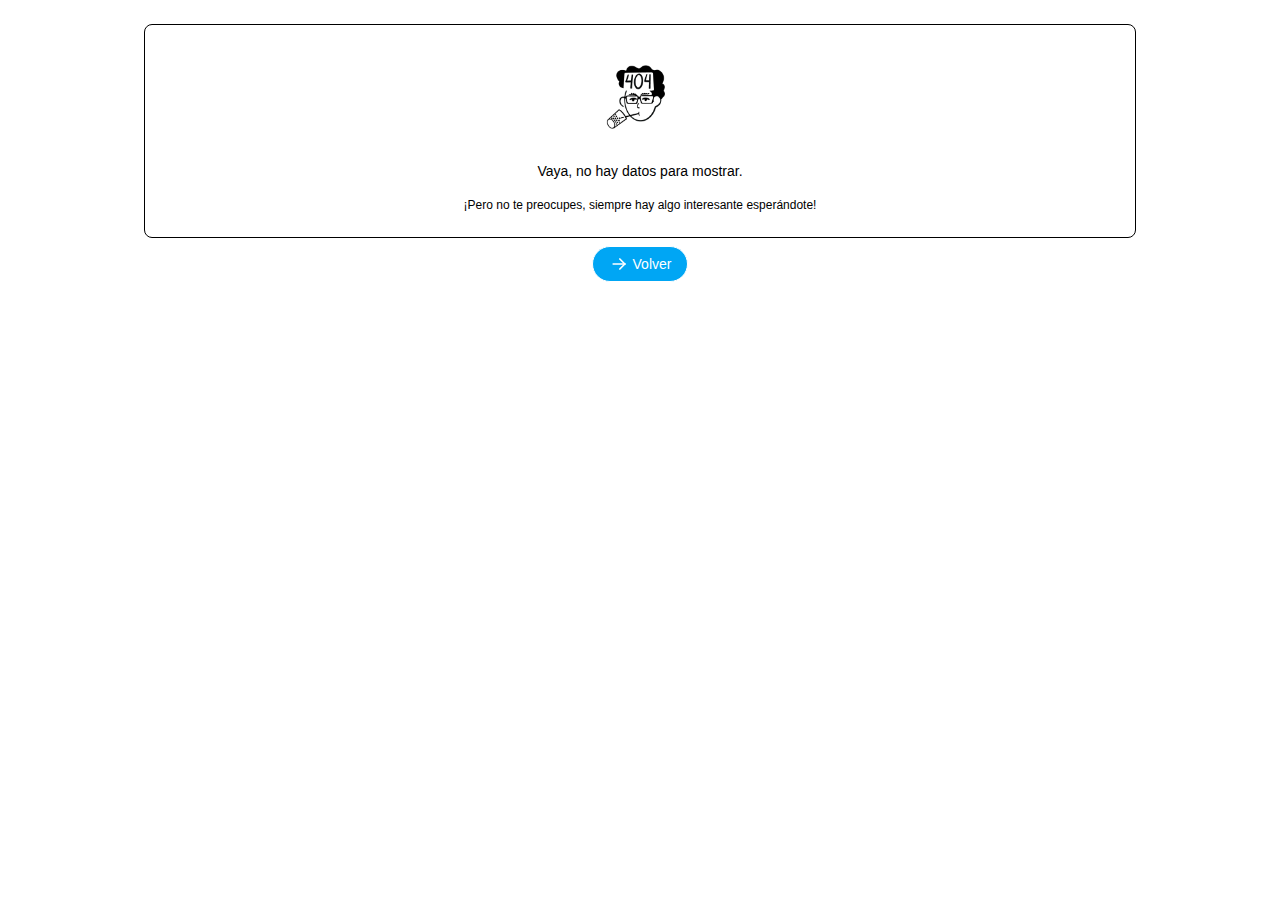
<file: es/404/index.html>
<!DOCTYPE html><html class="dark" lang="es" data-astro-cid-k74dcqyt> <head><meta charset="UTF-8"><meta name="description" content="No Encontrado"><meta name="viewport" content="width=device-width"><link rel="icon" type="image/svg+xml" href="/img/notion/white/my-notion-face-transparent.png"><meta name="generator" content="Astro v5.11.0"><!-- <link rel="stylesheet" type="css" href="../styles/global.css " /> --><meta property="og:title" content="404 - No Encontrado"><meta property="og:description" content="No Encontrado"><meta property="og:image" content="/img/notion/white/my-notion-face-transparent.png"><meta property="og:url" content="https://hub.justcoddev.com/"><meta name="twitter:card" content="No Encontrado"><meta name="twitter:title" content="404 - No Encontrado"><meta name="twitter:description" content="No Encontrado"><meta name="twitter:image" content="/img/notion/white/my-notion-face-transparent.png"><title>404 - No Encontrado</title><link rel="stylesheet" href="/_astro/index.DqYCsuyo.css"></head> <body class="bg-hub-background dark:bg-hub-background-dark md:flex md:justify-center" data-astro-cid-k74dcqyt>  <section class="section px-4 dark:bg-hub-background-dark my-6 scroll-m-20 w-full mx-auto container xl:max-w-5xl md:max-w-2xl">  <div class="rounded-lg flex flex-col items-center justify-center gap-4 border-[1px]
   border-hub-border
   dark:border-hub-border-dark
   hover:drop-shadow-md
   hover:bg-hub-background-nav
    dark:bg-hub-background-nav-dark
   hover:dark:bg-hub-background-dark
   transition-all duration-300 py-6 px-4 text-center"> <!-- Imagen --> <img src="/img/notion/white/my-notion-face-transparent_7.png" alt="Sin datos disponibles" class="w-24 h-24 object-contain"> <!-- Mensaje Principal --> <p class="text-sm text-hub-title dark:text-hub-title-dark font-medium"> Vaya, no hay datos para mostrar. </p> <!-- Subtítulo --> <p class="text-xs text-hub-subtitle dark:text-hub-subtitle-dark"> ¡Pero no te preocupes, siempre hay algo interesante esperándote! </p> </div> <div class="flex justify-center content-center items-center"> <a class="px-4 mt-2 gap-1 font-medium text-sm text-white dark:text-white bg-sky-500 hover:bg-sky-400 w-auto group text-hub-inactive hover:text-hub-title rounded-full border-[1px] size-9 flex items-center justify-center border-hub-border 
  dark:border-hub-border-dark 
  hover:drop-shadow-md 
  hover:bg-hub-background-nav
   hover:dark:bg-hub-background-nav-dark
    dark:text-hub-inactive" class="px-4 mt-2 gap-1 font-medium text-sm text-white dark:text-white bg-sky-500 hover:bg-sky-400 w-auto group" href="/es/" target="_self" rel="noopener noreferrer">  <svg class="size-5 transition duration-300 ease-in-out group-hover:-rotate-180" xmlns="http://www.w3.org/2000/svg" width="24" height="24" viewBox="0 0 24 24" fill="none" stroke="currentColor" stroke-width="2" stroke-linecap="round" stroke-linejoin="round" class="icon icon-tabler icons-tabler-outline icon-tabler-arrow-right"><path stroke="none" d="M0 0h24v24H0z" fill="none"></path><path d="M5 12l14 0"></path><path d="M13 18l6 -6"></path><path d="M13 6l6 6"></path></svg> Volver </a> <!-- class="rounded-full border border-white/10 flex justify-center items-center
gap-x-2 py-1 px-2 md:py-2 md:px-4 text-xs md:text-base bg-white/5
hover:bg-white/10 transition" --> </div>  </section>   <script type="module">const a=document.getElementById("toggle-theme"),t=document.documentElement,d="theme";function s(e){e==="dark"?(t.classList.remove("light"),t.classList.add("dark")):(t.classList.remove("dark"),t.classList.add("light"))}const c=localStorage.getItem(d);if(c)s(c);else{const e=window.matchMedia("(prefers-color-scheme: dark)").matches?"dark":"light";s(e)}window.matchMedia("(prefers-color-scheme: dark)").addEventListener("change",e=>{s(e.matches?"dark":"light")});a&&a.addEventListener("click",()=>{const e=t.classList.contains("dark")?"light":"dark";s(e)});</script></body></html>
</file>
<file: _astro/index.DqYCsuyo.css>
/*! tailwindcss v4.1.11 | MIT License | https://tailwindcss.com */@layer properties{@supports (((-webkit-hyphens:none)) and (not (margin-trim:inline))) or ((-moz-orient:inline) and (not (color:rgb(from red r g b)))){*,:before,:after,::backdrop{--tw-translate-x:0;--tw-translate-y:0;--tw-translate-z:0;--tw-scale-x:1;--tw-scale-y:1;--tw-scale-z:1;--tw-rotate-x:initial;--tw-rotate-y:initial;--tw-rotate-z:initial;--tw-skew-x:initial;--tw-skew-y:initial;--tw-space-y-reverse:0;--tw-divide-y-reverse:0;--tw-border-style:solid;--tw-gradient-position:initial;--tw-gradient-from:#0000;--tw-gradient-via:#0000;--tw-gradient-to:#0000;--tw-gradient-stops:initial;--tw-gradient-via-stops:initial;--tw-gradient-from-position:0%;--tw-gradient-via-position:50%;--tw-gradient-to-position:100%;--tw-mask-linear:linear-gradient(#fff,#fff);--tw-mask-radial:linear-gradient(#fff,#fff);--tw-mask-conic:linear-gradient(#fff,#fff);--tw-mask-left:linear-gradient(#fff,#fff);--tw-mask-right:linear-gradient(#fff,#fff);--tw-mask-bottom:linear-gradient(#fff,#fff);--tw-mask-top:linear-gradient(#fff,#fff);--tw-mask-top-from-position:0%;--tw-mask-top-to-position:100%;--tw-mask-top-from-color:black;--tw-mask-top-to-color:transparent;--tw-mask-bottom-from-position:0%;--tw-mask-bottom-to-position:100%;--tw-mask-bottom-from-color:black;--tw-mask-bottom-to-color:transparent;--tw-leading:initial;--tw-font-weight:initial;--tw-tracking:initial;--tw-shadow:0 0 #0000;--tw-shadow-color:initial;--tw-shadow-alpha:100%;--tw-inset-shadow:0 0 #0000;--tw-inset-shadow-color:initial;--tw-inset-shadow-alpha:100%;--tw-ring-color:initial;--tw-ring-shadow:0 0 #0000;--tw-inset-ring-color:initial;--tw-inset-ring-shadow:0 0 #0000;--tw-ring-inset:initial;--tw-ring-offset-width:0px;--tw-ring-offset-color:#fff;--tw-ring-offset-shadow:0 0 #0000;--tw-outline-style:solid;--tw-blur:initial;--tw-brightness:initial;--tw-contrast:initial;--tw-grayscale:initial;--tw-hue-rotate:initial;--tw-invert:initial;--tw-opacity:initial;--tw-saturate:initial;--tw-sepia:initial;--tw-drop-shadow:initial;--tw-drop-shadow-color:initial;--tw-drop-shadow-alpha:100%;--tw-drop-shadow-size:initial;--tw-backdrop-blur:initial;--tw-backdrop-brightness:initial;--tw-backdrop-contrast:initial;--tw-backdrop-grayscale:initial;--tw-backdrop-hue-rotate:initial;--tw-backdrop-invert:initial;--tw-backdrop-opacity:initial;--tw-backdrop-saturate:initial;--tw-backdrop-sepia:initial;--tw-duration:initial;--tw-ease:initial;--tw-divide-x-reverse:0}}}@layer theme{:root,:host{--font-sans:ui-sans-serif,system-ui,sans-serif,"Apple Color Emoji","Segoe UI Emoji","Segoe UI Symbol","Noto Color Emoji";--font-mono:ui-monospace,SFMono-Regular,Menlo,Monaco,Consolas,"Liberation Mono","Courier New",monospace;--color-red-300:oklch(80.8% .114 19.571);--color-red-500:oklch(63.7% .237 25.331);--color-red-700:oklch(50.5% .213 27.518);--color-red-950:oklch(25.8% .092 26.042);--color-orange-300:oklch(83.7% .128 66.29);--color-orange-600:oklch(64.6% .222 41.116);--color-orange-700:oklch(55.3% .195 38.402);--color-orange-950:oklch(26.6% .079 36.259);--color-amber-300:oklch(87.9% .169 91.605);--color-amber-500:oklch(76.9% .188 70.08);--color-amber-700:oklch(55.5% .163 48.998);--color-amber-950:oklch(27.9% .077 45.635);--color-yellow-300:oklch(90.5% .182 98.111);--color-yellow-500:oklch(79.5% .184 86.047);--color-yellow-700:oklch(55.4% .135 66.442);--color-yellow-950:oklch(28.6% .066 53.813);--color-lime-300:oklch(89.7% .196 126.665);--color-lime-500:oklch(76.8% .233 130.85);--color-lime-700:oklch(53.2% .157 131.589);--color-lime-950:oklch(27.4% .072 132.109);--color-green-300:oklch(87.1% .15 154.449);--color-green-500:oklch(72.3% .219 149.579);--color-green-700:oklch(52.7% .154 150.069);--color-green-950:oklch(26.6% .065 152.934);--color-emerald-300:oklch(84.5% .143 164.978);--color-emerald-500:oklch(69.6% .17 162.48);--color-emerald-600:oklch(59.6% .145 163.225);--color-emerald-700:oklch(50.8% .118 165.612);--color-emerald-950:oklch(26.2% .051 172.552);--color-teal-300:oklch(85.5% .138 181.071);--color-teal-500:oklch(70.4% .14 182.503);--color-teal-700:oklch(51.1% .096 186.391);--color-teal-950:oklch(27.7% .046 192.524);--color-cyan-300:oklch(86.5% .127 207.078);--color-cyan-500:oklch(71.5% .143 215.221);--color-cyan-700:oklch(52% .105 223.128);--color-cyan-950:oklch(30.2% .056 229.695);--color-sky-300:oklch(82.8% .111 230.318);--color-sky-400:oklch(74.6% .16 232.661);--color-sky-500:oklch(68.5% .169 237.323);--color-sky-700:oklch(50% .134 242.749);--color-sky-950:oklch(29.3% .066 243.157);--color-blue-300:oklch(80.9% .105 251.813);--color-blue-500:oklch(62.3% .214 259.815);--color-blue-600:oklch(54.6% .245 262.881);--color-blue-700:oklch(48.8% .243 264.376);--color-blue-950:oklch(28.2% .091 267.935);--color-indigo-300:oklch(78.5% .115 274.713);--color-indigo-500:oklch(58.5% .233 277.117);--color-indigo-700:oklch(45.7% .24 277.023);--color-indigo-950:oklch(25.7% .09 281.288);--color-violet-300:oklch(81.1% .111 293.571);--color-violet-600:oklch(54.1% .281 293.009);--color-violet-700:oklch(49.1% .27 292.581);--color-violet-950:oklch(28.3% .141 291.089);--color-purple-300:oklch(82.7% .119 306.383);--color-purple-500:oklch(62.7% .265 303.9);--color-purple-700:oklch(49.6% .265 301.924);--color-purple-950:oklch(29.1% .149 302.717);--color-pink-300:oklch(82.3% .12 346.018);--color-pink-500:oklch(65.6% .241 354.308);--color-pink-700:oklch(52.5% .223 3.958);--color-pink-950:oklch(28.4% .109 3.907);--color-slate-300:oklch(86.9% .022 252.894);--color-slate-400:oklch(70.4% .04 256.788);--color-slate-500:oklch(55.4% .046 257.417);--color-slate-700:oklch(37.2% .044 257.287);--color-slate-950:oklch(12.9% .042 264.695);--color-gray-300:oklch(87.2% .01 258.338);--color-gray-400:oklch(70.7% .022 261.325);--color-gray-500:oklch(55.1% .027 264.364);--color-gray-700:oklch(37.3% .034 259.733);--color-gray-900:oklch(21% .034 264.665);--color-gray-950:oklch(13% .028 261.692);--color-white:#fff;--spacing:.25rem;--breakpoint-md:48rem;--container-3xs:16rem;--container-md:28rem;--container-2xl:42rem;--container-3xl:48rem;--container-5xl:64rem;--text-xs:.75rem;--text-xs--line-height:calc(1/.75);--text-sm:.875rem;--text-sm--line-height:calc(1.25/.875);--text-base:1rem;--text-base--line-height: 1.5 ;--text-lg:1.125rem;--text-lg--line-height:calc(1.75/1.125);--text-2xl:1.5rem;--text-2xl--line-height:calc(2/1.5);--text-3xl:1.875rem;--text-3xl--line-height: 1.2 ;--text-4xl:2.25rem;--text-4xl--line-height:calc(2.5/2.25);--font-weight-normal:400;--font-weight-medium:500;--font-weight-semibold:600;--font-weight-bold:700;--tracking-widest:.1em;--leading-tight:1.25;--radius-sm:.25rem;--radius-md:.375rem;--radius-lg:.5rem;--radius-xl:.75rem;--drop-shadow-md:0 3px 3px #0000001f;--ease-in-out:cubic-bezier(.4,0,.2,1);--animate-pulse:pulse 2s cubic-bezier(.4,0,.6,1)infinite;--blur-sm:8px;--default-transition-duration:.15s;--default-transition-timing-function:cubic-bezier(.4,0,.2,1);--default-font-family:var(--font-sans);--default-mono-font-family:var(--font-mono);--icons:var(--icons)}}@layer base{*,:after,:before,::backdrop{box-sizing:border-box;border:0 solid;margin:0;padding:0}::file-selector-button{box-sizing:border-box;border:0 solid;margin:0;padding:0}html,:host{-webkit-text-size-adjust:100%;tab-size:4;line-height:1.5;font-family:var(--default-font-family,ui-sans-serif,system-ui,sans-serif,"Apple Color Emoji","Segoe UI Emoji","Segoe UI Symbol","Noto Color Emoji");font-feature-settings:var(--default-font-feature-settings,normal);font-variation-settings:var(--default-font-variation-settings,normal);-webkit-tap-highlight-color:transparent}hr{height:0;color:inherit;border-top-width:1px}abbr:where([title]){-webkit-text-decoration:underline dotted;text-decoration:underline dotted}h1,h2,h3,h4,h5,h6{font-size:inherit;font-weight:inherit}a{color:inherit;-webkit-text-decoration:inherit;text-decoration:inherit}b,strong{font-weight:bolder}code,kbd,samp,pre{font-family:var(--default-mono-font-family,ui-monospace,SFMono-Regular,Menlo,Monaco,Consolas,"Liberation Mono","Courier New",monospace);font-feature-settings:var(--default-mono-font-feature-settings,normal);font-variation-settings:var(--default-mono-font-variation-settings,normal);font-size:1em}small{font-size:80%}sub,sup{vertical-align:baseline;font-size:75%;line-height:0;position:relative}sub{bottom:-.25em}sup{top:-.5em}table{text-indent:0;border-color:inherit;border-collapse:collapse}:-moz-focusring{outline:auto}progress{vertical-align:baseline}summary{display:list-item}ol,ul,menu{list-style:none}img,svg,video,canvas,audio,iframe,embed,object{vertical-align:middle;display:block}img,video{max-width:100%;height:auto}button,input,select,optgroup,textarea{font:inherit;font-feature-settings:inherit;font-variation-settings:inherit;letter-spacing:inherit;color:inherit;opacity:1;background-color:#0000;border-radius:0}::file-selector-button{font:inherit;font-feature-settings:inherit;font-variation-settings:inherit;letter-spacing:inherit;color:inherit;opacity:1;background-color:#0000;border-radius:0}:where(select:is([multiple],[size])) optgroup{font-weight:bolder}:where(select:is([multiple],[size])) optgroup option{padding-inline-start:20px}::file-selector-button{margin-inline-end:4px}::placeholder{opacity:1}@supports (not ((-webkit-appearance:-apple-pay-button))) or (contain-intrinsic-size:1px){::placeholder{color:currentColor}@supports (color:color-mix(in lab,red,red)){::placeholder{color:color-mix(in oklab,currentcolor 50%,transparent)}}}textarea{resize:vertical}::-webkit-search-decoration{-webkit-appearance:none}::-webkit-date-and-time-value{min-height:1lh;text-align:inherit}::-webkit-datetime-edit{display:inline-flex}::-webkit-datetime-edit-fields-wrapper{padding:0}::-webkit-datetime-edit{padding-block:0}::-webkit-datetime-edit-year-field{padding-block:0}::-webkit-datetime-edit-month-field{padding-block:0}::-webkit-datetime-edit-day-field{padding-block:0}::-webkit-datetime-edit-hour-field{padding-block:0}::-webkit-datetime-edit-minute-field{padding-block:0}::-webkit-datetime-edit-second-field{padding-block:0}::-webkit-datetime-edit-millisecond-field{padding-block:0}::-webkit-datetime-edit-meridiem-field{padding-block:0}:-moz-ui-invalid{box-shadow:none}button,input:where([type=button],[type=reset],[type=submit]){appearance:button}::file-selector-button{appearance:button}::-webkit-inner-spin-button{height:auto}::-webkit-outer-spin-button{height:auto}[hidden]:where(:not([hidden=until-found])){display:none!important}}@layer components;@layer utilities{.pointer-events-none{pointer-events:none}.invisible{visibility:hidden}.sr-only{clip:rect(0,0,0,0);white-space:nowrap;border-width:0;width:1px;height:1px;margin:-1px;padding:0;position:absolute;overflow:hidden}.absolute{position:absolute}.fixed{position:fixed}.relative{position:relative}.static{position:static}.sticky{position:sticky}.-top-full{top:-100%}.top-0{top:calc(var(--spacing)*0)}.top-20{top:calc(var(--spacing)*20)}.top-full{top:100%}.right-0{right:calc(var(--spacing)*0)}.right-2{right:calc(var(--spacing)*2)}.right-8{right:calc(var(--spacing)*8)}.bottom-8{bottom:calc(var(--spacing)*8)}.left-2{left:calc(var(--spacing)*2)}.z-10{z-index:10}.z-50{z-index:50}.col-start-1{grid-column-start:1}.col-start-2{grid-column-start:2}.col-start-3{grid-column-start:3}.row-span-1{grid-row:span 1/span 1}.container{width:100%}@media (min-width:40rem){.container{max-width:40rem}}@media (min-width:48rem){.container{max-width:48rem}}@media (min-width:64rem){.container{max-width:64rem}}@media (min-width:80rem){.container{max-width:80rem}}@media (min-width:96rem){.container{max-width:96rem}}.-mx-1{margin-inline:calc(var(--spacing)*-1)}.mx-6{margin-inline:calc(var(--spacing)*6)}.mx-auto{margin-inline:auto}.my-1{margin-block:calc(var(--spacing)*1)}.my-6{margin-block:calc(var(--spacing)*6)}.-me-2{margin-inline-end:calc(var(--spacing)*-2)}.mt-0{margin-top:calc(var(--spacing)*0)}.mt-1{margin-top:calc(var(--spacing)*1)}.mt-2{margin-top:calc(var(--spacing)*2)}.mt-4{margin-top:calc(var(--spacing)*4)}.mt-6{margin-top:calc(var(--spacing)*6)}.mr-2{margin-right:calc(var(--spacing)*2)}.mr-8{margin-right:calc(var(--spacing)*8)}.mr-auto{margin-right:auto}.mb-0{margin-bottom:calc(var(--spacing)*0)}.mb-1{margin-bottom:calc(var(--spacing)*1)}.mb-2{margin-bottom:calc(var(--spacing)*2)}.mb-4{margin-bottom:calc(var(--spacing)*4)}.ml-2{margin-left:calc(var(--spacing)*2)}.ml-4{margin-left:calc(var(--spacing)*4)}.ml-8{margin-left:calc(var(--spacing)*8)}.ml-12{margin-left:calc(var(--spacing)*12)}.ml-16{margin-left:calc(var(--spacing)*16)}.ml-auto{margin-left:auto}.line-clamp-2{-webkit-line-clamp:2;-webkit-box-orient:vertical;display:-webkit-box;overflow:hidden}.block{display:block}.contents{display:contents}.flex{display:flex}.grid{display:grid}.hidden{display:none}.inline{display:inline}.inline-block{display:inline-block}.inline-flex{display:inline-flex}.table{display:table}.aspect-square{aspect-ratio:1}.size-2{width:calc(var(--spacing)*2);height:calc(var(--spacing)*2)}.size-3{width:calc(var(--spacing)*3);height:calc(var(--spacing)*3)}.size-3\.5{width:calc(var(--spacing)*3.5);height:calc(var(--spacing)*3.5)}.size-4{width:calc(var(--spacing)*4);height:calc(var(--spacing)*4)}.size-5{width:calc(var(--spacing)*5);height:calc(var(--spacing)*5)}.size-6{width:calc(var(--spacing)*6);height:calc(var(--spacing)*6)}.size-8{width:calc(var(--spacing)*8);height:calc(var(--spacing)*8)}.size-9{width:calc(var(--spacing)*9);height:calc(var(--spacing)*9)}.size-24{width:calc(var(--spacing)*24);height:calc(var(--spacing)*24)}.size-32{width:calc(var(--spacing)*32);height:calc(var(--spacing)*32)}.size-full{width:100%;height:100%}.h-2\.5{height:calc(var(--spacing)*2.5)}.h-4{height:calc(var(--spacing)*4)}.h-4\!{height:calc(var(--spacing)*4)!important}.h-8{height:calc(var(--spacing)*8)}.h-9{height:calc(var(--spacing)*9)}.h-10{height:calc(var(--spacing)*10)}.h-24{height:calc(var(--spacing)*24)}.h-\[calc\(100vh-5rem\)\]{height:calc(100vh - 5rem)}.h-fit{height:fit-content}.h-full{height:100%}.h-px{height:1px}.max-h-\(--radix-dropdown-menu-content-available-height\){max-height:var(--radix-dropdown-menu-content-available-height)}.max-h-\[30vh\]{max-height:30vh}.max-h-\[calc\(100vh-8rem\)\]{max-height:calc(100vh - 8rem)}.min-h-screen{min-height:100vh}.w-2\.5{width:calc(var(--spacing)*2.5)}.w-4{width:calc(var(--spacing)*4)}.w-24{width:calc(var(--spacing)*24)}.w-32{width:calc(var(--spacing)*32)}.w-\[92px\]{width:92px}.w-auto{width:auto}.w-fit{width:fit-content}.w-full{width:100%}.max-w-3xl{max-width:var(--container-3xl)}.max-w-3xs{max-width:var(--container-3xs)}.max-w-md{max-width:var(--container-md)}.max-w-none{max-width:none}.min-w-\[8rem\]{min-width:8rem}.flex-1{flex:1}.flex-shrink-0,.shrink-0{flex-shrink:0}.flex-grow,.grow{flex-grow:1}.origin-\(--radix-dropdown-menu-content-transform-origin\){transform-origin:var(--radix-dropdown-menu-content-transform-origin)}.translate-x-1\/2{--tw-translate-x: 50% ;translate:var(--tw-translate-x)var(--tw-translate-y)}.-translate-y-1\/2{--tw-translate-y: -50% ;translate:var(--tw-translate-x)var(--tw-translate-y)}.scale-0{--tw-scale-x:0%;--tw-scale-y:0%;--tw-scale-z:0%;scale:var(--tw-scale-x)var(--tw-scale-y)}.scale-100{--tw-scale-x:100%;--tw-scale-y:100%;--tw-scale-z:100%;scale:var(--tw-scale-x)var(--tw-scale-y)}.rotate-0{rotate:none}.rotate-90{rotate:90deg}.transform{transform:var(--tw-rotate-x,)var(--tw-rotate-y,)var(--tw-rotate-z,)var(--tw-skew-x,)var(--tw-skew-y,)}.animate-pulse{animation:var(--animate-pulse)}.cursor-default{cursor:default}.cursor-not-allowed{cursor:not-allowed}.cursor-pointer{cursor:pointer}.touch-none{touch-action:none}.resize{resize:both}.scroll-m-20{scroll-margin:calc(var(--spacing)*20)}.scroll-mt-31{scroll-margin-top:calc(var(--spacing)*31)}.list-none{list-style-type:none}.grid-cols-1{grid-template-columns:repeat(1,minmax(0,1fr))}.grid-cols-\[minmax\(0px\,1fr\)_min\(calc\(var\(--breakpoint-md\)-2rem\)\,100\%\)_minmax\(0px\,1fr\)\]{grid-template-columns:minmax(0px,1fr)min(calc(var(--breakpoint-md) - 2rem),100%)minmax(0px,1fr)}.flex-col{flex-direction:column}.flex-col-reverse{flex-direction:column-reverse}.flex-row{flex-direction:row}.flex-wrap{flex-wrap:wrap}.content-center{align-content:center}.items-center{align-items:center}.items-end{align-items:flex-end}.items-start{align-items:flex-start}.items-stretch{align-items:stretch}.justify-between{justify-content:space-between}.justify-center{justify-content:center}.justify-end{justify-content:flex-end}.justify-start{justify-content:flex-start}.gap-1{gap:calc(var(--spacing)*1)}.gap-1\.5{gap:calc(var(--spacing)*1.5)}.gap-2{gap:calc(var(--spacing)*2)}.gap-3{gap:calc(var(--spacing)*3)}.gap-4{gap:calc(var(--spacing)*4)}:where(.space-y-1>:not(:last-child)){--tw-space-y-reverse:0;margin-block-start:calc(calc(var(--spacing)*1)*var(--tw-space-y-reverse));margin-block-end:calc(calc(var(--spacing)*1)*calc(1 - var(--tw-space-y-reverse)))}.gap-x-1{column-gap:calc(var(--spacing)*1)}.gap-x-1\.5{column-gap:calc(var(--spacing)*1.5)}.gap-x-2{column-gap:calc(var(--spacing)*2)}.gap-y-1{row-gap:calc(var(--spacing)*1)}.gap-y-2{row-gap:calc(var(--spacing)*2)}.gap-y-3{row-gap:calc(var(--spacing)*3)}.gap-y-4{row-gap:calc(var(--spacing)*4)}.gap-y-6{row-gap:calc(var(--spacing)*6)}:where(.divide-y>:not(:last-child)){--tw-divide-y-reverse:0;border-bottom-style:var(--tw-border-style);border-top-style:var(--tw-border-style);border-top-width:calc(1px*var(--tw-divide-y-reverse));border-bottom-width:calc(1px*calc(1 - var(--tw-divide-y-reverse)))}.truncate{text-overflow:ellipsis;white-space:nowrap;overflow:hidden}.overflow-hidden{overflow:hidden}.overflow-x-auto{overflow-x:auto}.overflow-x-hidden{overflow-x:hidden}.overflow-y-auto{overflow-y:auto}.rounded-\[inherit\]{border-radius:inherit}.rounded-full{border-radius:3.40282e38px}.rounded-lg{border-radius:var(--radius-lg)}.rounded-md{border-radius:var(--radius-md)}.rounded-sm{border-radius:var(--radius-sm)}.rounded-xl{border-radius:var(--radius-xl)}.rounded-l-lg{border-top-left-radius:var(--radius-lg);border-bottom-left-radius:var(--radius-lg)}.border,.border-\[1px\]{border-style:var(--tw-border-style);border-width:1px}.border-t{border-top-style:var(--tw-border-style);border-top-width:1px}.border-l{border-left-style:var(--tw-border-style);border-left-width:1px}.border-l-4{border-left-style:var(--tw-border-style);border-left-width:4px}.border-amber-500{border-color:var(--color-amber-500)}.border-blue-300{border-color:var(--color-blue-300)}.border-blue-500{border-color:var(--color-blue-500)}.border-cyan-500{border-color:var(--color-cyan-500)}.border-emerald-500{border-color:var(--color-emerald-500)}.border-emerald-600{border-color:var(--color-emerald-600)}.border-gray-400{border-color:var(--color-gray-400)}.border-gray-500{border-color:var(--color-gray-500)}.border-green-500{border-color:var(--color-green-500)}.border-indigo-500{border-color:var(--color-indigo-500)}.border-lime-500{border-color:var(--color-lime-500)}.border-orange-600{border-color:var(--color-orange-600)}.border-pink-500{border-color:var(--color-pink-500)}.border-purple-500{border-color:var(--color-purple-500)}.border-red-500{border-color:var(--color-red-500)}.border-sky-400{border-color:var(--color-sky-400)}.border-sky-500{border-color:var(--color-sky-500)}.border-slate-400{border-color:var(--color-slate-400)}.border-slate-500{border-color:var(--color-slate-500)}.border-teal-500{border-color:var(--color-teal-500)}.border-transparent{border-color:#0000}.border-violet-600{border-color:var(--color-violet-600)}.border-white\/10{border-color:#ffffff1a}@supports (color:color-mix(in lab,red,red)){.border-white\/10{border-color:color-mix(in oklab,var(--color-white)10%,transparent)}}.border-yellow-500{border-color:var(--color-yellow-500)}.border-t-transparent{border-top-color:#0000}.border-l-transparent{border-left-color:#0000}.bg-sky-500{background-color:var(--color-sky-500)}.bg-white{background-color:var(--color-white)}.bg-white\/5{background-color:#ffffff0d}@supports (color:color-mix(in lab,red,red)){.bg-white\/5{background-color:color-mix(in oklab,var(--color-white)5%,transparent)}}.bg-gradient-to-r{--tw-gradient-position:to right in oklab;background-image:linear-gradient(var(--tw-gradient-stops))}.from-pink-500{--tw-gradient-from:var(--color-pink-500);--tw-gradient-stops:var(--tw-gradient-via-stops,var(--tw-gradient-position),var(--tw-gradient-from)var(--tw-gradient-from-position),var(--tw-gradient-to)var(--tw-gradient-to-position))}.via-red-500{--tw-gradient-via:var(--color-red-500);--tw-gradient-via-stops:var(--tw-gradient-position),var(--tw-gradient-from)var(--tw-gradient-from-position),var(--tw-gradient-via)var(--tw-gradient-via-position),var(--tw-gradient-to)var(--tw-gradient-to-position);--tw-gradient-stops:var(--tw-gradient-via-stops)}.to-yellow-500{--tw-gradient-to:var(--color-yellow-500);--tw-gradient-stops:var(--tw-gradient-via-stops,var(--tw-gradient-position),var(--tw-gradient-from)var(--tw-gradient-from-position),var(--tw-gradient-to)var(--tw-gradient-to-position))}.mask-t-from-80\%{-webkit-mask-image:var(--tw-mask-linear),var(--tw-mask-radial),var(--tw-mask-conic);mask-image:var(--tw-mask-linear),var(--tw-mask-radial),var(--tw-mask-conic);--tw-mask-linear:var(--tw-mask-left),var(--tw-mask-right),var(--tw-mask-bottom),var(--tw-mask-top);--tw-mask-top:linear-gradient(to top,var(--tw-mask-top-from-color)var(--tw-mask-top-from-position),var(--tw-mask-top-to-color)var(--tw-mask-top-to-position));--tw-mask-top-from-position:80%;-webkit-mask-composite:source-in;mask-composite:intersect}.mask-t-from-90\%{-webkit-mask-image:var(--tw-mask-linear),var(--tw-mask-radial),var(--tw-mask-conic);mask-image:var(--tw-mask-linear),var(--tw-mask-radial),var(--tw-mask-conic);--tw-mask-linear:var(--tw-mask-left),var(--tw-mask-right),var(--tw-mask-bottom),var(--tw-mask-top);--tw-mask-top:linear-gradient(to top,var(--tw-mask-top-from-color)var(--tw-mask-top-from-position),var(--tw-mask-top-to-color)var(--tw-mask-top-to-position));--tw-mask-top-from-position:90%;-webkit-mask-composite:source-in;mask-composite:intersect}.mask-b-from-80\%{-webkit-mask-image:var(--tw-mask-linear),var(--tw-mask-radial),var(--tw-mask-conic);mask-image:var(--tw-mask-linear),var(--tw-mask-radial),var(--tw-mask-conic);--tw-mask-linear:var(--tw-mask-left),var(--tw-mask-right),var(--tw-mask-bottom),var(--tw-mask-top);--tw-mask-bottom:linear-gradient(to bottom,var(--tw-mask-bottom-from-color)var(--tw-mask-bottom-from-position),var(--tw-mask-bottom-to-color)var(--tw-mask-bottom-to-position));--tw-mask-bottom-from-position:80%;-webkit-mask-composite:source-in;mask-composite:intersect}.mask-b-from-90\%{-webkit-mask-image:var(--tw-mask-linear),var(--tw-mask-radial),var(--tw-mask-conic);mask-image:var(--tw-mask-linear),var(--tw-mask-radial),var(--tw-mask-conic);--tw-mask-linear:var(--tw-mask-left),var(--tw-mask-right),var(--tw-mask-bottom),var(--tw-mask-top);--tw-mask-bottom:linear-gradient(to bottom,var(--tw-mask-bottom-from-color)var(--tw-mask-bottom-from-position),var(--tw-mask-bottom-to-color)var(--tw-mask-bottom-to-position));--tw-mask-bottom-from-position:90%;-webkit-mask-composite:source-in;mask-composite:intersect}.fill-current{fill:currentColor}.object-contain{object-fit:contain}.object-cover{object-fit:cover}.p-1{padding:calc(var(--spacing)*1)}.p-2{padding:calc(var(--spacing)*2)}.p-4{padding:calc(var(--spacing)*4)}.p-\[2px\]{padding:2px}.p-px{padding:1px}.px-2{padding-inline:calc(var(--spacing)*2)}.px-2\.5{padding-inline:calc(var(--spacing)*2.5)}.px-3{padding-inline:calc(var(--spacing)*3)}.px-4{padding-inline:calc(var(--spacing)*4)}.px-6{padding-inline:calc(var(--spacing)*6)}.py-0\.5{padding-block:calc(var(--spacing)*.5)}.py-1{padding-block:calc(var(--spacing)*1)}.py-1\.5{padding-block:calc(var(--spacing)*1.5)}.py-2{padding-block:calc(var(--spacing)*2)}.py-3{padding-block:calc(var(--spacing)*3)}.py-4{padding-block:calc(var(--spacing)*4)}.py-6{padding-block:calc(var(--spacing)*6)}.pr-2{padding-right:calc(var(--spacing)*2)}.pr-3{padding-right:calc(var(--spacing)*3)}.pb-4{padding-bottom:calc(var(--spacing)*4)}.pl-2{padding-left:calc(var(--spacing)*2)}.pl-4{padding-left:calc(var(--spacing)*4)}.pl-8{padding-left:calc(var(--spacing)*8)}.text-center{text-align:center}.text-left{text-align:left}.text-right{text-align:right}.font-sans{font-family:var(--font-sans)}.text-2xl{font-size:var(--text-2xl);line-height:var(--tw-leading,var(--text-2xl--line-height))}.text-3xl{font-size:var(--text-3xl);line-height:var(--tw-leading,var(--text-3xl--line-height))}.text-base{font-size:var(--text-base);line-height:var(--tw-leading,var(--text-base--line-height))}.text-lg{font-size:var(--text-lg);line-height:var(--tw-leading,var(--text-lg--line-height))}.text-sm{font-size:var(--text-sm);line-height:var(--tw-leading,var(--text-sm--line-height))}.text-xs{font-size:var(--text-xs);line-height:var(--tw-leading,var(--text-xs--line-height))}.leading-tight{--tw-leading:var(--leading-tight);line-height:var(--leading-tight)}.font-bold{--tw-font-weight:var(--font-weight-bold);font-weight:var(--font-weight-bold)}.font-medium{--tw-font-weight:var(--font-weight-medium);font-weight:var(--font-weight-medium)}.font-normal{--tw-font-weight:var(--font-weight-normal);font-weight:var(--font-weight-normal)}.font-semibold{--tw-font-weight:var(--font-weight-semibold);font-weight:var(--font-weight-semibold)}.tracking-widest{--tw-tracking:var(--tracking-widest);letter-spacing:var(--tracking-widest)}.text-balance{text-wrap:balance}.text-pretty{text-wrap:pretty}.text-wrap{text-wrap:wrap}.break-words{overflow-wrap:break-word}.text-ellipsis{text-overflow:ellipsis}.whitespace-nowrap{white-space:nowrap}.text-amber-700{color:var(--color-amber-700)}.text-blue-600{color:var(--color-blue-600)}.text-blue-700{color:var(--color-blue-700)}.text-cyan-700{color:var(--color-cyan-700)}.text-emerald-700{color:var(--color-emerald-700)}.text-gray-700{color:var(--color-gray-700)}.text-green-700{color:var(--color-green-700)}.text-indigo-700{color:var(--color-indigo-700)}.text-lime-700{color:var(--color-lime-700)}.text-orange-700{color:var(--color-orange-700)}.text-pink-700{color:var(--color-pink-700)}.text-purple-700{color:var(--color-purple-700)}.text-red-700{color:var(--color-red-700)}.text-sky-700{color:var(--color-sky-700)}.text-slate-700{color:var(--color-slate-700)}.text-slate-700\/90{color:#314158e6}@supports (color:color-mix(in lab,red,red)){.text-slate-700\/90{color:color-mix(in oklab,var(--color-slate-700)90%,transparent)}}.text-teal-700{color:var(--color-teal-700)}.text-violet-700{color:var(--color-violet-700)}.text-white{color:var(--color-white)}.text-yellow-700{color:var(--color-yellow-700)}.capitalize{text-transform:capitalize}.uppercase{text-transform:uppercase}.underline{text-decoration-line:underline}.decoration-transparent{text-decoration-color:#0000}.underline-offset-4{text-underline-offset:4px}.underline-offset-\[3px\]{text-underline-offset:3px}.scheme-dark{color-scheme:dark}.scheme-light{color-scheme:light}.opacity-0{opacity:0}.opacity-50{opacity:.5}.opacity-70{opacity:.7}.shadow-lg{--tw-shadow:0 10px 15px -3px var(--tw-shadow-color,#0000001a),0 4px 6px -4px var(--tw-shadow-color,#0000001a);box-shadow:var(--tw-inset-shadow),var(--tw-inset-ring-shadow),var(--tw-ring-offset-shadow),var(--tw-ring-shadow),var(--tw-shadow)}.shadow-md{--tw-shadow:0 4px 6px -1px var(--tw-shadow-color,#0000001a),0 2px 4px -2px var(--tw-shadow-color,#0000001a);box-shadow:var(--tw-inset-shadow),var(--tw-inset-ring-shadow),var(--tw-ring-offset-shadow),var(--tw-ring-shadow),var(--tw-shadow)}.outline-hidden{--tw-outline-style:none;outline-style:none}@media (forced-colors:active){.outline-hidden{outline-offset:2px;outline:2px solid #0000}}.outline{outline-style:var(--tw-outline-style);outline-width:1px}.drop-shadow-md{--tw-drop-shadow-size:drop-shadow(0 3px 3px var(--tw-drop-shadow-color,#0000001f));--tw-drop-shadow:drop-shadow(var(--drop-shadow-md));filter:var(--tw-blur,)var(--tw-brightness,)var(--tw-contrast,)var(--tw-grayscale,)var(--tw-hue-rotate,)var(--tw-invert,)var(--tw-saturate,)var(--tw-sepia,)var(--tw-drop-shadow,)}.backdrop-blur-sm{--tw-backdrop-blur:blur(var(--blur-sm));-webkit-backdrop-filter:var(--tw-backdrop-blur,)var(--tw-backdrop-brightness,)var(--tw-backdrop-contrast,)var(--tw-backdrop-grayscale,)var(--tw-backdrop-hue-rotate,)var(--tw-backdrop-invert,)var(--tw-backdrop-opacity,)var(--tw-backdrop-saturate,)var(--tw-backdrop-sepia,);backdrop-filter:var(--tw-backdrop-blur,)var(--tw-backdrop-brightness,)var(--tw-backdrop-contrast,)var(--tw-backdrop-grayscale,)var(--tw-backdrop-hue-rotate,)var(--tw-backdrop-invert,)var(--tw-backdrop-opacity,)var(--tw-backdrop-saturate,)var(--tw-backdrop-sepia,)}.transition{transition-property:color,background-color,border-color,outline-color,text-decoration-color,fill,stroke,--tw-gradient-from,--tw-gradient-via,--tw-gradient-to,opacity,box-shadow,transform,translate,scale,rotate,filter,-webkit-backdrop-filter,backdrop-filter,display,visibility,content-visibility,overlay,pointer-events;transition-timing-function:var(--tw-ease,var(--default-transition-timing-function));transition-duration:var(--tw-duration,var(--default-transition-duration))}.transition-\[color\,box-shadow\]{transition-property:color,box-shadow;transition-timing-function:var(--tw-ease,var(--default-transition-timing-function));transition-duration:var(--tw-duration,var(--default-transition-duration))}.transition-all{transition-property:all;transition-timing-function:var(--tw-ease,var(--default-transition-timing-function));transition-duration:var(--tw-duration,var(--default-transition-duration))}.transition-colors{transition-property:color,background-color,border-color,outline-color,text-decoration-color,fill,stroke,--tw-gradient-from,--tw-gradient-via,--tw-gradient-to;transition-timing-function:var(--tw-ease,var(--default-transition-timing-function));transition-duration:var(--tw-duration,var(--default-transition-duration))}.transition-shadow{transition-property:box-shadow;transition-timing-function:var(--tw-ease,var(--default-transition-timing-function));transition-duration:var(--tw-duration,var(--default-transition-duration))}.transition-transform{transition-property:transform,translate,scale,rotate;transition-timing-function:var(--tw-ease,var(--default-transition-timing-function));transition-duration:var(--tw-duration,var(--default-transition-duration))}.duration-200{--tw-duration:.2s;transition-duration:.2s}.duration-300{--tw-duration:.3s;transition-duration:.3s}.ease-in-out{--tw-ease:var(--ease-in-out);transition-timing-function:var(--ease-in-out)}.outline-none{--tw-outline-style:none;outline-style:none}.select-none{-webkit-user-select:none;user-select:none}.group-open\:rotate-180:is(:where(.group):is([open],:popover-open,:open) *){rotate:180deg}@media (hover:hover){.group-hover\:visible:is(:where(.group):hover *){visibility:visible}.group-hover\:-translate-y-0\.5:is(:where(.group):hover *){--tw-translate-y:calc(var(--spacing)*-.5);translate:var(--tw-translate-x)var(--tw-translate-y)}.group-hover\:-rotate-180:is(:where(.group):hover *){rotate:-180deg}.group-hover\:rotate-45:is(:where(.group):hover *){rotate:45deg}.group-hover\:opacity-100:is(:where(.group):hover *){opacity:1}.hover\:cursor-pointer:hover{cursor:pointer}.hover\:bg-sky-400:hover{background-color:var(--color-sky-400)}.hover\:bg-white\/10:hover{background-color:#ffffff1a}@supports (color:color-mix(in lab,red,red)){.hover\:bg-white\/10:hover{background-color:color-mix(in oklab,var(--color-white)10%,transparent)}}.hover\:underline:hover{text-decoration-line:underline}.hover\:decoration-inherit:hover{-webkit-text-decoration-color:inherit;text-decoration-color:inherit}.hover\:ring-2:hover{--tw-ring-shadow:var(--tw-ring-inset,)0 0 0 calc(2px + var(--tw-ring-offset-width))var(--tw-ring-color,currentcolor);box-shadow:var(--tw-inset-shadow),var(--tw-inset-ring-shadow),var(--tw-ring-offset-shadow),var(--tw-ring-shadow),var(--tw-shadow)}.hover\:drop-shadow-md:hover{--tw-drop-shadow-size:drop-shadow(0 3px 3px var(--tw-drop-shadow-color,#0000001f));--tw-drop-shadow:drop-shadow(var(--drop-shadow-md));filter:var(--tw-blur,)var(--tw-brightness,)var(--tw-contrast,)var(--tw-grayscale,)var(--tw-hue-rotate,)var(--tw-invert,)var(--tw-saturate,)var(--tw-sepia,)var(--tw-drop-shadow,)}}.focus-visible\:ring-4:focus-visible{--tw-ring-shadow:var(--tw-ring-inset,)0 0 0 calc(4px + var(--tw-ring-offset-width))var(--tw-ring-color,currentcolor);box-shadow:var(--tw-inset-shadow),var(--tw-inset-ring-shadow),var(--tw-ring-offset-shadow),var(--tw-ring-shadow),var(--tw-shadow)}.focus-visible\:ring-\[3px\]:focus-visible{--tw-ring-shadow:var(--tw-ring-inset,)0 0 0 calc(3px + var(--tw-ring-offset-width))var(--tw-ring-color,currentcolor);box-shadow:var(--tw-inset-shadow),var(--tw-inset-ring-shadow),var(--tw-ring-offset-shadow),var(--tw-ring-shadow),var(--tw-shadow)}.focus-visible\:outline-1:focus-visible{outline-style:var(--tw-outline-style);outline-width:1px}.disabled\:pointer-events-none:disabled{pointer-events:none}.disabled\:opacity-50:disabled{opacity:.5}.has-\[\>svg\]\:px-2\.5:has(>svg){padding-inline:calc(var(--spacing)*2.5)}.has-\[\>svg\]\:px-3:has(>svg){padding-inline:calc(var(--spacing)*3)}.has-\[\>svg\]\:px-4:has(>svg){padding-inline:calc(var(--spacing)*4)}.data-\[disabled\]\:pointer-events-none[data-disabled]{pointer-events:none}.data-\[disabled\]\:opacity-50[data-disabled]{opacity:.5}.data-\[inset\]\:pl-8[data-inset]{padding-left:calc(var(--spacing)*8)}.data-\[orientation\=horizontal\]\:h-px[data-orientation=horizontal]{height:1px}.data-\[orientation\=horizontal\]\:w-full[data-orientation=horizontal]{width:100%}.data-\[orientation\=vertical\]\:h-full[data-orientation=vertical]{height:100%}.data-\[orientation\=vertical\]\:w-px[data-orientation=vertical]{width:1px}@media (min-width:300px){.min-\[300px\]\:block{display:block}}@media (min-width:40rem){.sm\:block{display:block}.sm\:flex{display:flex}.sm\:hidden{display:none}.sm\:w-fit{width:fit-content}.sm\:shrink-0{flex-shrink:0}.sm\:grid-cols-2{grid-template-columns:repeat(2,minmax(0,1fr))}.sm\:flex-row{flex-direction:row}.sm\:flex-wrap{flex-wrap:wrap}.sm\:justify-between{justify-content:space-between}.sm\:gap-2\.5{gap:calc(var(--spacing)*2.5)}.sm\:gap-4{gap:calc(var(--spacing)*4)}.sm\:gap-6{gap:calc(var(--spacing)*6)}:where(.sm\:divide-x>:not(:last-child)){--tw-divide-x-reverse:0;border-inline-style:var(--tw-border-style);border-inline-start-width:calc(1px*var(--tw-divide-x-reverse));border-inline-end-width:calc(1px*calc(1 - var(--tw-divide-x-reverse)))}:where(.sm\:divide-y-0>:not(:last-child)){--tw-divide-y-reverse:0;border-bottom-style:var(--tw-border-style);border-top-style:var(--tw-border-style);border-top-width:calc(0px*var(--tw-divide-y-reverse));border-bottom-width:calc(0px*calc(1 - var(--tw-divide-y-reverse)))}.sm\:px-2{padding-inline:calc(var(--spacing)*2)}.sm\:py-0{padding-block:calc(var(--spacing)*0)}.sm\:pr-2\.5{padding-right:calc(var(--spacing)*2.5)}.sm\:pl-2\.5{padding-left:calc(var(--spacing)*2.5)}.sm\:text-4xl{font-size:var(--text-4xl);line-height:var(--tw-leading,var(--text-4xl--line-height))}.sm\:text-sm{font-size:var(--text-sm);line-height:var(--tw-leading,var(--text-sm--line-height))}.first\:sm\:pl-0:first-child{padding-left:calc(var(--spacing)*0)}.last\:sm\:pr-0:last-child{padding-right:calc(var(--spacing)*0)}}@media (min-width:48rem){.md\:flex{display:flex}.md\:w-full{width:100%}.md\:max-w-2xl{max-width:var(--container-2xl)}.md\:max-w-\[1000px\]{max-width:1000px}.md\:justify-center{justify-content:center}.md\:px-4{padding-inline:calc(var(--spacing)*4)}.md\:py-2{padding-block:calc(var(--spacing)*2)}.md\:text-base{font-size:var(--text-base);line-height:var(--tw-leading,var(--text-base--line-height))}}@media (min-width:80rem){.xl\:block{display:block}.xl\:hidden{display:none}.xl\:max-w-5xl{max-width:var(--container-5xl)}:where(.xl\:divide-none>:not(:last-child)){--tw-border-style:none;border-style:none}}@media (prefers-color-scheme:dark){.dark\:hidden{display:none}.dark\:inline{display:inline}.dark\:scale-0{--tw-scale-x:0%;--tw-scale-y:0%;--tw-scale-z:0%;scale:var(--tw-scale-x)var(--tw-scale-y)}.dark\:scale-100{--tw-scale-x:100%;--tw-scale-y:100%;--tw-scale-z:100%;scale:var(--tw-scale-x)var(--tw-scale-y)}.dark\:-rotate-90{rotate:-90deg}.dark\:rotate-0{rotate:none}.dark\:bg-amber-950\/5{background-color:#4619010d}@supports (color:color-mix(in lab,red,red)){.dark\:bg-amber-950\/5{background-color:color-mix(in oklab,var(--color-amber-950)5%,transparent)}}.dark\:bg-blue-950\/5{background-color:#1624560d}@supports (color:color-mix(in lab,red,red)){.dark\:bg-blue-950\/5{background-color:color-mix(in oklab,var(--color-blue-950)5%,transparent)}}.dark\:bg-cyan-950\/5{background-color:#0533450d}@supports (color:color-mix(in lab,red,red)){.dark\:bg-cyan-950\/5{background-color:color-mix(in oklab,var(--color-cyan-950)5%,transparent)}}.dark\:bg-emerald-950\/5{background-color:#002c220d}@supports (color:color-mix(in lab,red,red)){.dark\:bg-emerald-950\/5{background-color:color-mix(in oklab,var(--color-emerald-950)5%,transparent)}}.dark\:bg-gray-900{background-color:var(--color-gray-900)}.dark\:bg-gray-950\/5{background-color:#0307120d}@supports (color:color-mix(in lab,red,red)){.dark\:bg-gray-950\/5{background-color:color-mix(in oklab,var(--color-gray-950)5%,transparent)}}.dark\:bg-green-950\/5{background-color:#032e150d}@supports (color:color-mix(in lab,red,red)){.dark\:bg-green-950\/5{background-color:color-mix(in oklab,var(--color-green-950)5%,transparent)}}.dark\:bg-indigo-950\/5{background-color:#1e1a4d0d}@supports (color:color-mix(in lab,red,red)){.dark\:bg-indigo-950\/5{background-color:color-mix(in oklab,var(--color-indigo-950)5%,transparent)}}.dark\:bg-lime-950\/5{background-color:#192e030d}@supports (color:color-mix(in lab,red,red)){.dark\:bg-lime-950\/5{background-color:color-mix(in oklab,var(--color-lime-950)5%,transparent)}}.dark\:bg-orange-950\/5{background-color:#4413060d}@supports (color:color-mix(in lab,red,red)){.dark\:bg-orange-950\/5{background-color:color-mix(in oklab,var(--color-orange-950)5%,transparent)}}.dark\:bg-pink-950\/5{background-color:#5104240d}@supports (color:color-mix(in lab,red,red)){.dark\:bg-pink-950\/5{background-color:color-mix(in oklab,var(--color-pink-950)5%,transparent)}}.dark\:bg-purple-950\/5{background-color:#3c03660d}@supports (color:color-mix(in lab,red,red)){.dark\:bg-purple-950\/5{background-color:color-mix(in oklab,var(--color-purple-950)5%,transparent)}}.dark\:bg-red-950\/5{background-color:#4608090d}@supports (color:color-mix(in lab,red,red)){.dark\:bg-red-950\/5{background-color:color-mix(in oklab,var(--color-red-950)5%,transparent)}}.dark\:bg-sky-950\/5{background-color:#052f4a0d}@supports (color:color-mix(in lab,red,red)){.dark\:bg-sky-950\/5{background-color:color-mix(in oklab,var(--color-sky-950)5%,transparent)}}.dark\:bg-slate-950\/5{background-color:#0206180d}@supports (color:color-mix(in lab,red,red)){.dark\:bg-slate-950\/5{background-color:color-mix(in oklab,var(--color-slate-950)5%,transparent)}}.dark\:bg-teal-950\/5{background-color:#022f2e0d}@supports (color:color-mix(in lab,red,red)){.dark\:bg-teal-950\/5{background-color:color-mix(in oklab,var(--color-teal-950)5%,transparent)}}.dark\:bg-violet-950\/5{background-color:#2f0d680d}@supports (color:color-mix(in lab,red,red)){.dark\:bg-violet-950\/5{background-color:color-mix(in oklab,var(--color-violet-950)5%,transparent)}}.dark\:bg-yellow-950\/5{background-color:#4320040d}@supports (color:color-mix(in lab,red,red)){.dark\:bg-yellow-950\/5{background-color:color-mix(in oklab,var(--color-yellow-950)5%,transparent)}}.dark\:text-amber-300{color:var(--color-amber-300)}.dark\:text-blue-300{color:var(--color-blue-300)}.dark\:text-cyan-300{color:var(--color-cyan-300)}.dark\:text-emerald-300{color:var(--color-emerald-300)}.dark\:text-gray-300{color:var(--color-gray-300)}.dark\:text-green-300{color:var(--color-green-300)}.dark\:text-indigo-300{color:var(--color-indigo-300)}.dark\:text-lime-300{color:var(--color-lime-300)}.dark\:text-orange-300{color:var(--color-orange-300)}.dark\:text-pink-300{color:var(--color-pink-300)}.dark\:text-purple-300{color:var(--color-purple-300)}.dark\:text-red-300{color:var(--color-red-300)}.dark\:text-sky-300{color:var(--color-sky-300)}.dark\:text-slate-300{color:var(--color-slate-300)}.dark\:text-teal-300{color:var(--color-teal-300)}.dark\:text-violet-300{color:var(--color-violet-300)}.dark\:text-white{color:var(--color-white)}.dark\:text-yellow-300{color:var(--color-yellow-300)}@media (hover:hover){.dark\:hover\:text-white:hover{color:var(--color-white)}}}.\[\&_\*\]\:transition-none *{transition-property:none}.\[\&_svg\]\:pointer-events-none svg{pointer-events:none}.\[\&_svg\]\:shrink-0 svg{flex-shrink:0}.\[\&_svg\:not\(\[class\*\=\'size-\'\]\)\]\:size-4 svg:not([class*=size-]){width:calc(var(--spacing)*4);height:calc(var(--spacing)*4)}.\[\&\:\:-webkit-details-marker\]\:hidden::-webkit-details-marker{display:none}.\[\&\>\[data-slot\=\"avatar-fallback\"\]\]\:rounded-md>[data-slot=avatar-fallback]{border-radius:var(--radius-md)}.\[\&\>svg\]\:pointer-events-none>svg{pointer-events:none}.\[\&\>svg\]\:size-3>svg{width:calc(var(--spacing)*3);height:calc(var(--spacing)*3)}.\[\&\>svg\]\:size-3\.5>svg{width:calc(var(--spacing)*3.5);height:calc(var(--spacing)*3.5)}.\[\&\[open\]\>summary\]\:mb-3[open]>summary{margin-bottom:calc(var(--spacing)*3)}.\[\&\[open\]\>summary_svg\:last-child\]\:rotate-180[open]>summary svg:last-child{rotate:180deg}}:root{--background:#fff;--border:#ededed;--title:#121020;--subtitle:#888;--background-nav:#fafafa;--inactive:#b0b0b0;--text:#fff;--icons:#6e6e6e;--background-dark:#101419;--border-dark:#052b2e;--title-dark:#fff;--subtitle-dark:#999;--background-nav-dark:#080c11;--btn-gradient:linear-gradient(to right,#825bdd,#5327ba)}body{font-family:SF Pro Display,sans-serif;font-size:14px}.scrollbar-hide{-ms-overflow-style:none;scrollbar-width:none}.scrollbar-hide::-webkit-scrollbar{display:none}@property --tw-translate-x{syntax:"*";inherits:false;initial-value:0}@property --tw-translate-y{syntax:"*";inherits:false;initial-value:0}@property --tw-translate-z{syntax:"*";inherits:false;initial-value:0}@property --tw-scale-x{syntax:"*";inherits:false;initial-value:1}@property --tw-scale-y{syntax:"*";inherits:false;initial-value:1}@property --tw-scale-z{syntax:"*";inherits:false;initial-value:1}@property --tw-rotate-x{syntax:"*";inherits:false}@property --tw-rotate-y{syntax:"*";inherits:false}@property --tw-rotate-z{syntax:"*";inherits:false}@property --tw-skew-x{syntax:"*";inherits:false}@property --tw-skew-y{syntax:"*";inherits:false}@property --tw-space-y-reverse{syntax:"*";inherits:false;initial-value:0}@property --tw-divide-y-reverse{syntax:"*";inherits:false;initial-value:0}@property --tw-border-style{syntax:"*";inherits:false;initial-value:solid}@property --tw-gradient-position{syntax:"*";inherits:false}@property --tw-gradient-from{syntax:"<color>";inherits:false;initial-value:#0000}@property --tw-gradient-via{syntax:"<color>";inherits:false;initial-value:#0000}@property --tw-gradient-to{syntax:"<color>";inherits:false;initial-value:#0000}@property --tw-gradient-stops{syntax:"*";inherits:false}@property --tw-gradient-via-stops{syntax:"*";inherits:false}@property --tw-gradient-from-position{syntax:"<length-percentage>";inherits:false;initial-value:0%}@property --tw-gradient-via-position{syntax:"<length-percentage>";inherits:false;initial-value:50%}@property --tw-gradient-to-position{syntax:"<length-percentage>";inherits:false;initial-value:100%}@property --tw-mask-linear{syntax:"*";inherits:false;initial-value:linear-gradient(#fff,#fff)}@property --tw-mask-radial{syntax:"*";inherits:false;initial-value:linear-gradient(#fff,#fff)}@property --tw-mask-conic{syntax:"*";inherits:false;initial-value:linear-gradient(#fff,#fff)}@property --tw-mask-left{syntax:"*";inherits:false;initial-value:linear-gradient(#fff,#fff)}@property --tw-mask-right{syntax:"*";inherits:false;initial-value:linear-gradient(#fff,#fff)}@property --tw-mask-bottom{syntax:"*";inherits:false;initial-value:linear-gradient(#fff,#fff)}@property --tw-mask-top{syntax:"*";inherits:false;initial-value:linear-gradient(#fff,#fff)}@property --tw-mask-top-from-position{syntax:"*";inherits:false;initial-value:0%}@property --tw-mask-top-to-position{syntax:"*";inherits:false;initial-value:100%}@property --tw-mask-top-from-color{syntax:"*";inherits:false;initial-value:black}@property --tw-mask-top-to-color{syntax:"*";inherits:false;initial-value:transparent}@property --tw-mask-bottom-from-position{syntax:"*";inherits:false;initial-value:0%}@property --tw-mask-bottom-to-position{syntax:"*";inherits:false;initial-value:100%}@property --tw-mask-bottom-from-color{syntax:"*";inherits:false;initial-value:black}@property --tw-mask-bottom-to-color{syntax:"*";inherits:false;initial-value:transparent}@property --tw-leading{syntax:"*";inherits:false}@property --tw-font-weight{syntax:"*";inherits:false}@property --tw-tracking{syntax:"*";inherits:false}@property --tw-shadow{syntax:"*";inherits:false;initial-value:0 0 #0000}@property --tw-shadow-color{syntax:"*";inherits:false}@property --tw-shadow-alpha{syntax:"<percentage>";inherits:false;initial-value:100%}@property --tw-inset-shadow{syntax:"*";inherits:false;initial-value:0 0 #0000}@property --tw-inset-shadow-color{syntax:"*";inherits:false}@property --tw-inset-shadow-alpha{syntax:"<percentage>";inherits:false;initial-value:100%}@property --tw-ring-color{syntax:"*";inherits:false}@property --tw-ring-shadow{syntax:"*";inherits:false;initial-value:0 0 #0000}@property --tw-inset-ring-color{syntax:"*";inherits:false}@property --tw-inset-ring-shadow{syntax:"*";inherits:false;initial-value:0 0 #0000}@property --tw-ring-inset{syntax:"*";inherits:false}@property --tw-ring-offset-width{syntax:"<length>";inherits:false;initial-value:0}@property --tw-ring-offset-color{syntax:"*";inherits:false;initial-value:#fff}@property --tw-ring-offset-shadow{syntax:"*";inherits:false;initial-value:0 0 #0000}@property --tw-outline-style{syntax:"*";inherits:false;initial-value:solid}@property --tw-blur{syntax:"*";inherits:false}@property --tw-brightness{syntax:"*";inherits:false}@property --tw-contrast{syntax:"*";inherits:false}@property --tw-grayscale{syntax:"*";inherits:false}@property --tw-hue-rotate{syntax:"*";inherits:false}@property --tw-invert{syntax:"*";inherits:false}@property --tw-opacity{syntax:"*";inherits:false}@property --tw-saturate{syntax:"*";inherits:false}@property --tw-sepia{syntax:"*";inherits:false}@property --tw-drop-shadow{syntax:"*";inherits:false}@property --tw-drop-shadow-color{syntax:"*";inherits:false}@property --tw-drop-shadow-alpha{syntax:"<percentage>";inherits:false;initial-value:100%}@property --tw-drop-shadow-size{syntax:"*";inherits:false}@property --tw-backdrop-blur{syntax:"*";inherits:false}@property --tw-backdrop-brightness{syntax:"*";inherits:false}@property --tw-backdrop-contrast{syntax:"*";inherits:false}@property --tw-backdrop-grayscale{syntax:"*";inherits:false}@property --tw-backdrop-hue-rotate{syntax:"*";inherits:false}@property --tw-backdrop-invert{syntax:"*";inherits:false}@property --tw-backdrop-opacity{syntax:"*";inherits:false}@property --tw-backdrop-saturate{syntax:"*";inherits:false}@property --tw-backdrop-sepia{syntax:"*";inherits:false}@property --tw-duration{syntax:"*";inherits:false}@property --tw-ease{syntax:"*";inherits:false}@property --tw-divide-x-reverse{syntax:"*";inherits:false;initial-value:0}@keyframes pulse{50%{opacity:.5}}
</file>
